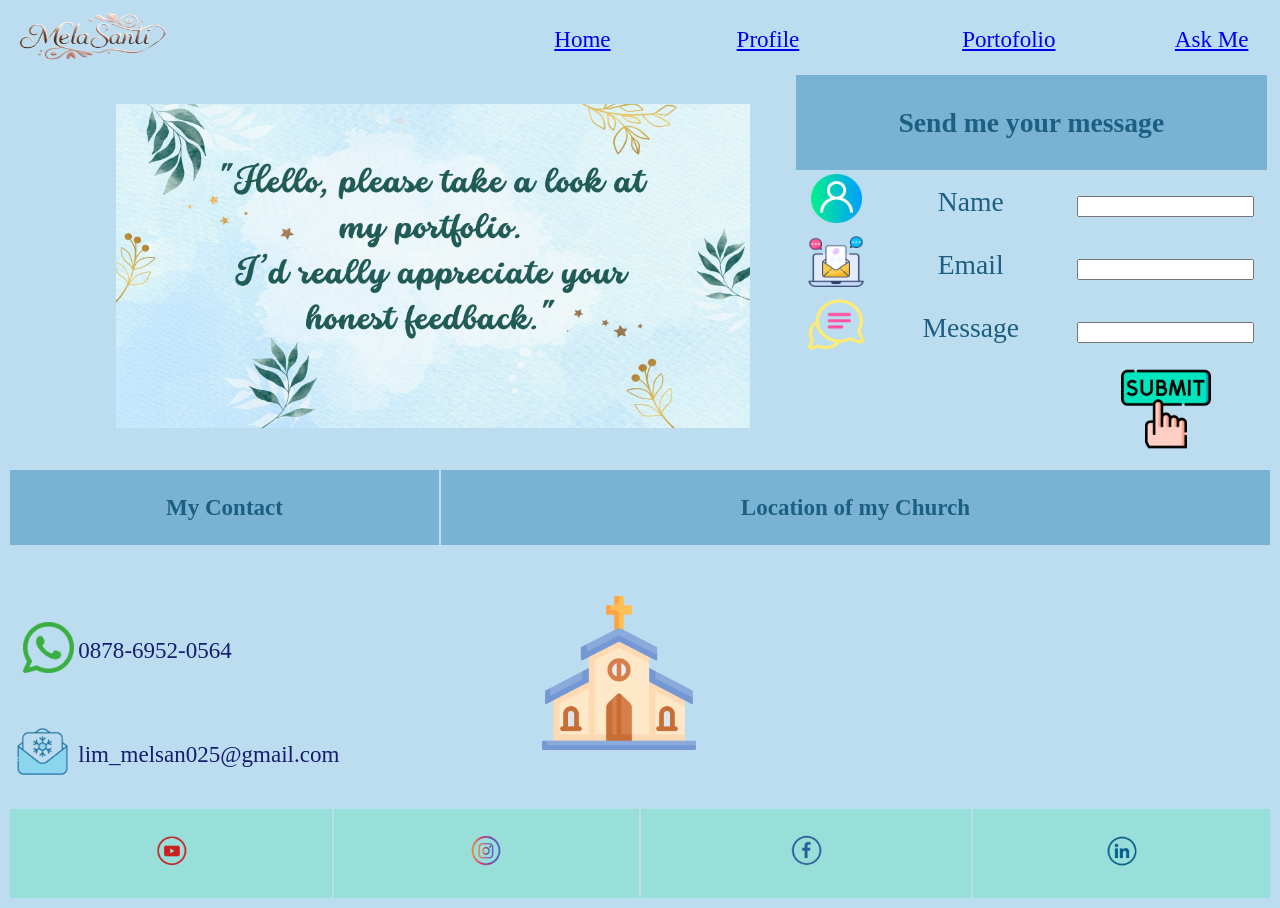
<file: Ask Me.html>
<!doctype html>
<html>
<head>
<meta charset="utf-8">
<title>Index</title>
<style type="text/css">
body {
    background-image: url();
    background-repeat: repeat;
}
body,td,th {
    font-size: larger;
    color: #161D6F;
    font-family: alex-brush;
    font-style: normal;
    font-weight: 400;
    text-align: center;
}
a {
    font-family: alex-brush;
    font-style: normal;
    font-weight: 400;
}
</style>
<!--The following script tag downloads a font from the Adobe Edge Web Fonts server for use within the web page. We recommend that you do not modify it.-->
<script>var __adobewebfontsappname__="dreamweaver"</script>
<script src="http://use.edgefonts.net/butterfly-kids:n4:default;alex-brush:n4:default.js" type="text/javascript"></script>

</head>

<body bgcolor="#BCDDEF">
<div class="mels">
  <table width="100%">
    <tbody>
      <tr>
        <td width="20" align="left" style="text-align: left"><img src="logo_mela_santi-removebg-preview.png" width="160" height="50" alt=""/></td>
        <td width="15" align="left" style="text-align: center"><strong><a href="index.html">Home</a></strong></td>
        <td width="15" align="left" style="text-align: center"><strong><a href="Profile.html">Profile</a></strong></td>
        <td width="15" align="left" style="text-align: center"><strong><a href="Portofolio.html">Portofolio</a></strong></td>
        <td width="15" align="left" style="text-align: center"><strong><a href="Ask Me.html">Ask Me</a></strong></td>
      </tr>
    </tbody>
  </table>
</div>
<div><span class="d">
  <table width="100%" border="0">
    <tbody>
      <tr>
        <td width="100%"><table width="100%" border="0">
            <tbody>
              <tr>
                <td width="48" height="93" style="text-align: center">&nbsp;</td>
                <td width="636" rowspan="5" style="text-align: center; color: #472405;"><p><img src="review.png" width="634" height="324" alt=""/></p></td>
                <td colspan="3" bgcolor="#7AB2D3" style="text-align: center; color: #1D5F83;"><strong>Send me your message</strong></td>
              </tr>
              <tr>
                <td width="48" style="text-align: center">&nbsp;</td>
                <td width="70" style="text-align: center"><img src="user.png" width="51" height="49" alt=""/></td>
                <td width="160" style="text-align: center; color: #1D5F83;">Name</td>
                <td width="160" style="text-align: center"><input name="textfield" type="text" id="textfield" autocomplete="off"></td>
              </tr>
              <tr>
                <td width="48" style="text-align: center">&nbsp;</td>
                <td width="70" style="text-align: center"><img src="message.png" width="56" height="51" alt=""/></td>
                <td width="160" style="text-align: center; color: #1D5F83;">Email</td>
                <td width="160" style="text-align: center"><input type="text" name="textfield2" id="textfield2"></td>
              </tr>
              <tr>
                <td width="48" style="text-align: center">&nbsp;</td>
                <td width="70" style="text-align: center"><img src="conversation.png" width="56" height="51" alt=""/></td>
                <td width="160" style="text-align: center; color: #1D5F83;">Message</td>
                <td width="160" style="text-align: center"><input name="textfield3" type="text" id="textfield3"></td>
              </tr>
              <tr>
                <td width="48" style="text-align: center">&nbsp;</td>
                <td width="70" style="text-align: center">&nbsp;</td>
                <td width="160" style="text-align: center">&nbsp;</td>
                <td width="160" style="text-align: center"><input name="imageField" type="image" id="imageField" src="submit.png" width="90" height="90"></td>
              </tr>
            </tbody>
        </table></td>
      </tr>
    </tbody>
  </table>
</span></div>
<div class="dd">
<table width="100%" border="0">
  <tbody>
    <tr>
      <td colspan="2" bgcolor="#7AB2D3" style="font-weight: 400; color: #1D5F83; text-align: center;"><strong>My Contact</strong></td>
      <td colspan="2" bgcolor="#7AB2D3" style="font-weight: 400; color: #1D5F83;"><p><strong>Location of my Church</strong></p></td>
    </tr>
    <tr>
      <td width="54" style="font-weight: 400; text-align: right;">&nbsp;</td>
      <td width="308" style="text-align: left"><span style="text-align: left"></span></td>
      <td width="304" rowspan="3" style="font-weight: 400"><img src="church.png" width="154" height="154" alt=""/></td>
      <td width="401" rowspan="3" style="font-weight: 400"><iframe src="https://www.google.com/maps/embed?pb=!1m18!1m12!1m3!1d3960.6467090685!2d107.56920351046554!3d-6.9327612930382205!2m3!1f0!2f0!3f0!3m2!1i1024!2i768!4f13.1!3m3!1m2!1s0x2e68ef54fa29ecdf%3A0xf21c89db44b2f21b!2sJl.%20Holis%20No.300%2C%20RW.13%2C%20Caringin%2C%20Kec.%20Bandung%20Kulon%2C%20Kota%20Bandung%2C%20Jawa%20Barat%2040212!5e0!3m2!1sen!2sid!4v1733823513091!5m2!1sen!2sid" width="400" height="250" style="border:0;" allowfullscreen="" loading="lazy" referrerpolicy="no-referrer-when-downgrade"></iframe></td>
    </tr>
    <tr>
      <td width="54" style="font-weight: 400; text-align: right;"><img src="whatsapp.png" width="51" height="51" alt=""/></td>
      <td style="text-align: left">0878-6952-0564<span style="text-align: center"></span></td>
    </tr>
    <tr>
      <td width="54" style="font-weight: 400"><span style="font-weight: 400; text-align: right;"><img src="greeting-card.png" width="51" height="51" alt=""/></span></td>
      <td style="text-align: left"><span style="font-weight: 400;"><span style="text-align: center"></span><span style="text-align: left"></span>lim_melsan025@gmail.com</span><span style="text-align: center"></span></td>
    </tr>
  </tbody>
</table>
  <table width="100%" border="0" dwcopytype="CopyTableRow">
    <tbody>
      <tr>
        <td nowrap="nowrap" bgcolor="#98DED9" style="color: #C7FFD8"><p style="text-align: center"><img src="YT-removebg-preview.png" alt="" width="38" height="33" usemap="#Map"/></p></td>
        <td nowrap="nowrap" bgcolor="#98DED9" style="color: #C7FFD8"><p style="text-align: center"><img src="IG-removebg-preview.png" alt="" width="36" height="35" usemap="#Map2"/></p></td>
        <td nowrap="nowrap" bgcolor="#98DED9" style="color: #C7FFD8"><p style="text-align: center"><img src="FB-removebg-preview.png" alt="" width="39" height="33" usemap="#Map3"/></p></td>
        <td nowrap="nowrap" bgcolor="#98DED9" style="color: #C7FFD8"><p style="text-align: center"><img src="LINKEDIN-removebg-preview.png" alt="" width="35" height="32" usemap="#Map4"/></p></td>
      </tr>
    </tbody>
</table>
  <map name="Map">
    <area shape="circle" coords="20,18,14" href="https://www.youtube.com/@liemelsan025" target="new">
  </map>
  <map name="Map2">
    <area shape="circle" coords="17,17,13" href="https://www.instagram.com/melasanti" target="new">
  </map>
  <map name="Map3">
    <area shape="circle" coords="21,17,16" href="https://web.facebook.com/lie.melsan/" target="new">
  </map>
  <map name="Map4">
  <map name="Map4">
    <area shape="circle" coords="18,16,15" href="https://www.linkedin.com/in/mela-santi-b41480275/" target="new">
  </map>
</file>
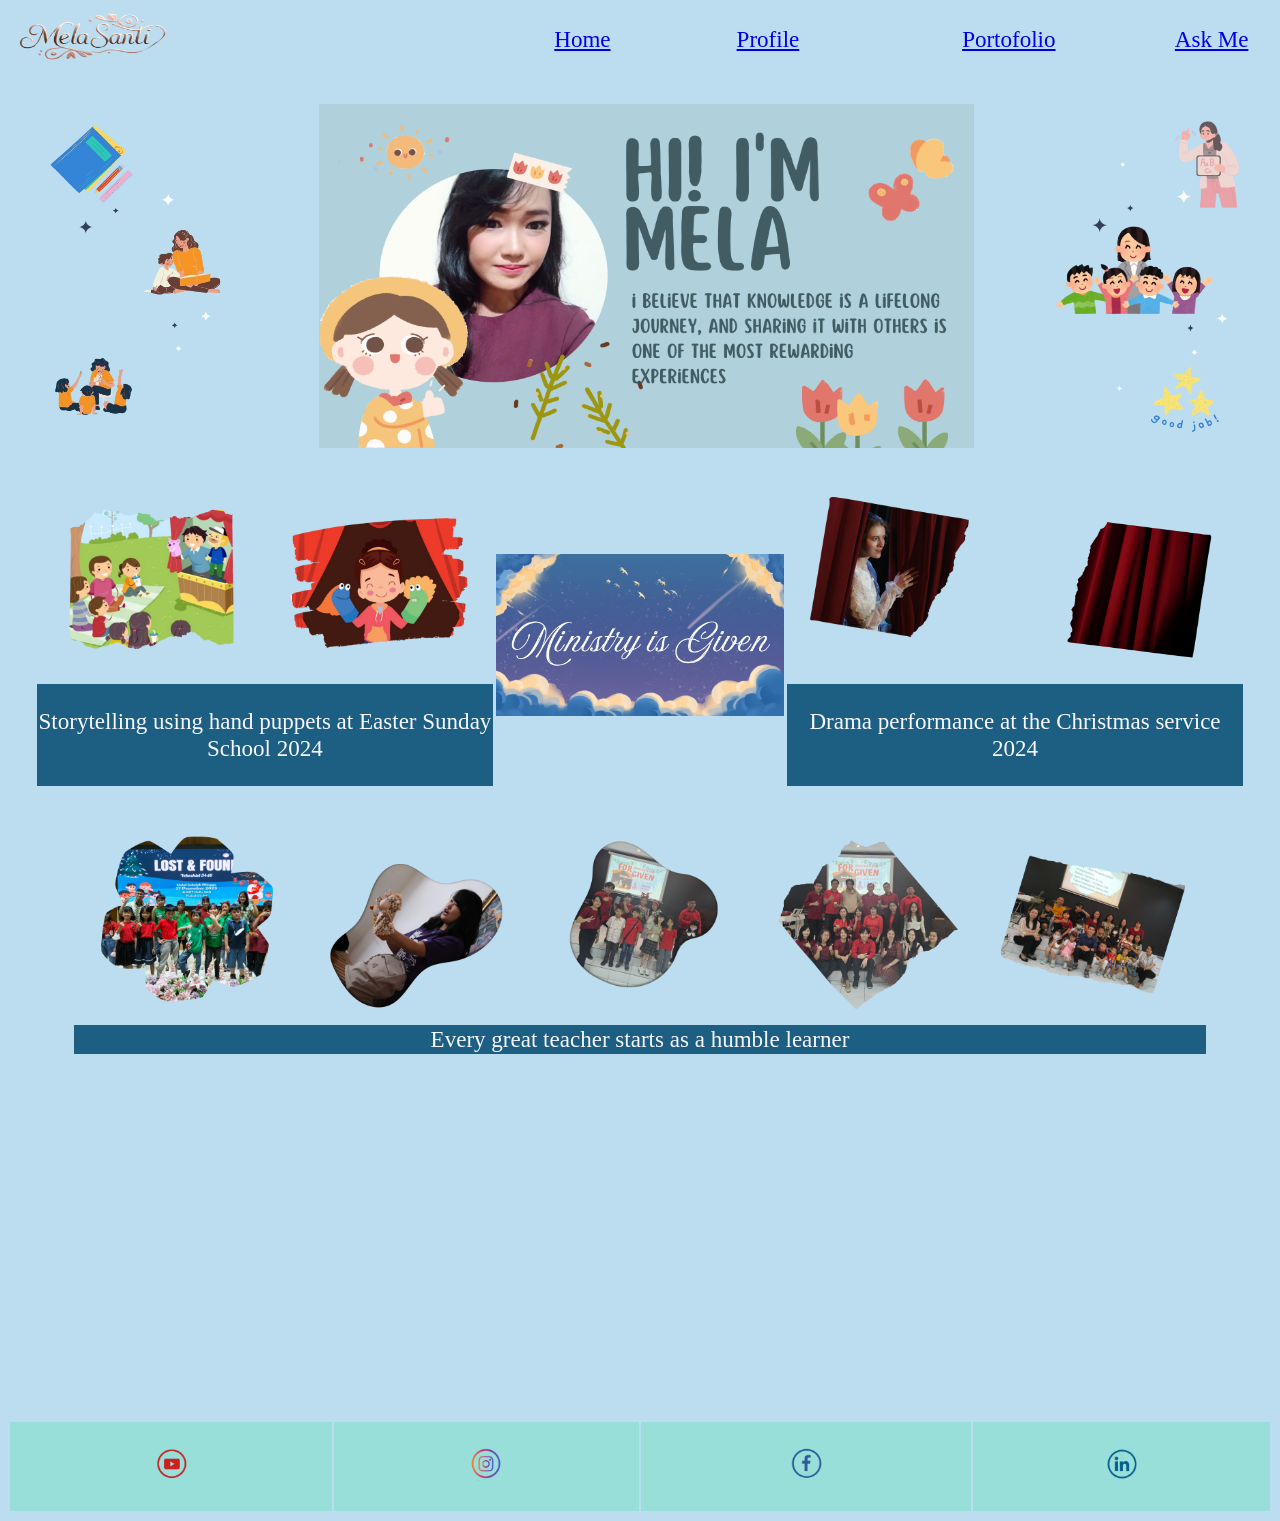
<file: Portofolio.html>
<!doctype html>
<html>
<head>
<meta charset="utf-8">
<title>Index</title>
<style type="text/css">
body {
    background-image: url();
    background-repeat: no-repeat;
}
body,td,th {
    font-size: larger;
    color: #F8F7FE;
    font-family: alex-brush;
    font-style: normal;
    font-weight: 400;
    text-align: center;
}
a {
    font-family: alex-brush;
    font-style: normal;
    font-weight: 400;
}
</style>
<!--The following script tag downloads a font from the Adobe Edge Web Fonts server for use within the web page. We recommend that you do not modify it.-->
<script>
var __adobewebfontsappname__="dreamweaver"
function MM_swapImgRestore() { //v3.0
  var i,x,a=document.MM_sr; for(i=0;a&&i<a.length&&(x=a[i])&&x.oSrc;i++) x.src=x.oSrc;
}
function MM_preloadImages() { //v3.0
  var d=document; if(d.images){ if(!d.MM_p) d.MM_p=new Array();
    var i,j=d.MM_p.length,a=MM_preloadImages.arguments; for(i=0; i<a.length; i++)
    if (a[i].indexOf("#")!=0){ d.MM_p[j]=new Image; d.MM_p[j++].src=a[i];}}
}

function MM_findObj(n, d) { //v4.01
  var p,i,x;  if(!d) d=document; if((p=n.indexOf("?"))>0&&parent.frames.length) {
    d=parent.frames[n.substring(p+1)].document; n=n.substring(0,p);}
  if(!(x=d[n])&&d.all) x=d.all[n]; for (i=0;!x&&i<d.forms.length;i++) x=d.forms[i][n];
  for(i=0;!x&&d.layers&&i<d.layers.length;i++) x=MM_findObj(n,d.layers[i].document);
  if(!x && d.getElementById) x=d.getElementById(n); return x;
}

function MM_swapImage() { //v3.0
  var i,j=0,x,a=MM_swapImage.arguments; document.MM_sr=new Array; for(i=0;i<(a.length-2);i+=3)
   if ((x=MM_findObj(a[i]))!=null){document.MM_sr[j++]=x; if(!x.oSrc) x.oSrc=x.src; x.src=a[i+2];}
}
</script>
<script src="http://use.edgefonts.net/butterfly-kids:n4:default;alex-brush:n4:default.js" type="text/javascript"></script>

</head>

<body bgcolor="#BCDDEF">
<div class="mels">
  <table width="100%">
    <tbody>
      <tr>
        <td width="20" align="left" style="text-align: left"><img src="logo_mela_santi-removebg-preview.png" width="160" height="50" alt=""/></td>
        <td width="15" align="left" style="text-align: center"><strong><a href="index.html">Home</a></strong></td>
        <td width="15" align="left" style="text-align: center"><strong><a href="Profile.html">Profile</a></strong></td>
        <td width="15" align="left" style="text-align: center"><strong><a href="Portofolio.html">Portofolio</a></strong></td>
        <td width="15" align="left" style="text-align: center"><strong><a href="Ask Me.html">Ask Me</a></strong></td>
      </tr>
    </tbody>
  </table>
</div>
<div></div>
<table width="100%" border="0">
  <tbody>
    <tr>
      <td width="20%">&nbsp;</td>
      <td width="61%" style="font-weight: 400">&nbsp;</td>
      <td width="19%">&nbsp;</td>
    </tr>
    <tr>
      <td width="20%"><img src="teacher-removebg-preview.png" width="193" height="324" alt=""/></td>
      <td width="61%" style="font-weight: 400"><img src="my portfolio.png" width="655" height="344" alt=""/></td>
      <td width="19%"><img src="teach-removebg-preview.png" width="197" height="339" alt=""/></td>
    </tr>
    <tr>
      <td width="20%">&nbsp;</td>
      <td width="61%" style="font-weight: 400">&nbsp;</td>
      <td width="19%">&nbsp;</td>
    </tr>
  </tbody>
</table>
<table width="100%" border="0">
  <tbody>
    <tr>
      <td width="2%">&nbsp;</td>
      <td width="18%"><a href="#" onMouseOut="MM_swapImgRestore()" onMouseOver="MM_swapImage('puppets','','I love you.png',0)"><img src="Puppets.png" alt="" width="184" height="184" id="puppets"></a></td>
      <td width="18%"><a href="#" onMouseOut="MM_swapImgRestore()" onMouseOver="MM_swapImage('story','','mon.png',0)"><img src="love child.png" alt="" width="184" height="184" id="story"></a></td>
      <td width="5%" rowspan="2"><img src="Ministry is Given.png" width="288" height="162" alt=""/></td>
      <td width="18%"><a href="#" onMouseOut="MM_swapImgRestore()" onMouseOver="MM_swapImage('drama','','drama1.png',0)"><img src="drama3.png" alt="" width="184" height="184" id="drama"></a></td>
      <td width="18%"><a href="#" onMouseOut="MM_swapImgRestore()" onMouseOver="MM_swapImage('drama2','','drama2.png',0)"><img src="drama4.png" alt="" width="184" height="167" id="drama2"></a></td>
      <td width="2%">&nbsp;</td>
    </tr>
    <tr>
      <td width="2%">&nbsp;</td>
      <td colspan="2" bgcolor="#1D5F83">Storytelling using hand puppets at  Easter Sunday School 2024</td>
      <td colspan="2" bgcolor="#1D5F83"><p>Drama performance at the Christmas service 2024</p></td>
      <td width="2%">&nbsp;</td>
    </tr>
    <tr>
      <td width="2%">&nbsp;</td>
      <td width="18%">&nbsp;</td>
      <td width="18%">&nbsp;</td>
      <td width="5%" bgcolor="#BCDDEF">&nbsp;</td>
      <td width="18%">&nbsp;</td>
      <td width="18%">&nbsp;</td>
      <td width="2%">&nbsp;</td>
    </tr>
  </tbody>
</table>
<table width="100%" border="0">
  <tbody>
    <tr>
      <td width="5%">&nbsp;</td>
      <td width="18%"><a href="#" onMouseOut="MM_swapImgRestore()" onMouseOver="MM_swapImage('sekolah','','15.png',0)"><img src="14.png" alt="" width="184" height="184" id="sekolah"></a></td>
      <td width="18%"><a href="#" onMouseOut="MM_swapImgRestore()" onMouseOver="MM_swapImage('anak','','13.png',0)"><img src="12.png" alt="" width="184" height="184" id="anak"></a></td>
      <td width="18%"><a href="#" onMouseOut="MM_swapImgRestore()" onMouseOver="MM_swapImage('teacher','','10.png',0)"><img src="11.png" alt="" width="194" height="194" id="teacher"></a></td>
      <td width="18%"><a href="#" onMouseOut="MM_swapImgRestore()" onMouseOver="MM_swapImage('Image17','','16.png',0)"><img src="17.png" alt="" width="184" height="184" id="Image17"></a></td>
      <td width="18%"><a href="#" onMouseOut="MM_swapImgRestore()" onMouseOver="MM_swapImage('guru','','18.png',0)"><img src="19.png" alt="" width="184" height="184" id="guru"></a></td>
      <td width="5%">&nbsp;</td>
    </tr>
    <tr>
      <td width="5%">&nbsp;</td>
      <td colspan="5" bgcolor="#1D5F83">Every great teacher starts as a humble learner</td>
      <td width="5%">&nbsp;</td>
    </tr>
    <tr>
      <td width="5%" height="33">&nbsp;</td>
      <td>&nbsp;</td>
      <td>&nbsp;</td>
      <td>&nbsp;</td>
      <td>&nbsp;</td>
      <td width="18%">&nbsp;</td>
      <td width="5%">&nbsp;</td>
    </tr>
  </tbody>
</table>
<table width="100%" border="0">
  <tbody>
    <tr>
      <td width="2%">&nbsp;</td>
      <td width="47%" rowspan="6"><iframe width="560" height="315" src="https://www.youtube.com/embed/ekjqt-HNVI0?si=H00g5XzG28WnNEFC" title="YouTube video player" frameborder="0" allow="accelerometer; autoplay; clipboard-write; encrypted-media; gyroscope; picture-in-picture; web-share" referrerpolicy="strict-origin-when-cross-origin" allowfullscreen></iframe></td>
      <td width="2%">&nbsp;</td>
      <td width="47%" rowspan="6"><iframe width="560" height="315" src="https://www.youtube.com/embed/x3ijn3kfR6I?si=6iJ2nKhAPnMPvirr" title="YouTube video player" frameborder="0" allow="accelerometer; autoplay; clipboard-write; encrypted-media; gyroscope; picture-in-picture; web-share" referrerpolicy="strict-origin-when-cross-origin" allowfullscreen></iframe></td>
      <td width="2%">&nbsp;</td>
    </tr>
    <tr>
      <td width="2%">&nbsp;</td>
      <td width="2%">&nbsp;</td>
      <td width="2%">&nbsp;</td>
    </tr>
    <tr>
      <td width="2%">&nbsp;</td>
      <td width="2%">&nbsp;</td>
      <td width="2%">&nbsp;</td>
    </tr>
    <tr>
      <td width="2%">&nbsp;</td>
      <td width="2%">&nbsp;</td>
      <td width="2%">&nbsp;</td>
    </tr>
    <tr>
      <td width="2%">&nbsp;</td>
      <td width="2%">&nbsp;</td>
      <td width="2%">&nbsp;</td>
    </tr>
    <tr>
      <td width="2%">&nbsp;</td>
      <td width="2%">&nbsp;</td>
      <td width="2%">&nbsp;</td>
    </tr>
  </tbody>
</table>
<div class="dd">
  <table width="100%" border="0" dwcopytype="CopyTableRow">
    <tbody>
      <tr>
        <td height="60" nowrap="nowrap" bgcolor="#98DED9" style="color: #C7FFD8"><p style="text-align: center"><img src="YT-removebg-preview.png" alt="" width="38" height="33" usemap="#Map"/></p></td>
        <td nowrap="nowrap" bgcolor="#98DED9" style="color: #C7FFD8"><p style="text-align: center"><img src="IG-removebg-preview.png" alt="" width="36" height="35" usemap="#Map2"/></p></td>
        <td nowrap="nowrap" bgcolor="#98DED9" style="color: #C7FFD8"><p style="text-align: center"><img src="FB-removebg-preview.png" alt="" width="39" height="33" usemap="#Map3"/></p></td>
        <td nowrap="nowrap" bgcolor="#98DED9" style="color: #C7FFD8"><p style="text-align: center"><img src="LINKEDIN-removebg-preview.png" alt="" width="35" height="32" usemap="#Map4"/></p></td>
      </tr>
    </tbody>
  </table>
  <map name="Map">
    <area shape="circle" coords="20,18,14" href="https://www.youtube.com/@liemelsan025" target="new">
  </map>
  <map name="Map2">
    <area shape="circle" coords="17,17,13" href="https://www.instagram.com/melasanti" target="new">
  </map>
  <map name="Map3">
    <area shape="circle" coords="21,17,16" href="https://web.facebook.com/lie.melsan/" target="new">
  </map>
  <map name="Map4">
  <map name="Map4">
    <area shape="circle" coords="18,17,14" href="https://www.linkedin.com/in/mela-santi-b41480275/" target="new">
  </map>
</file>
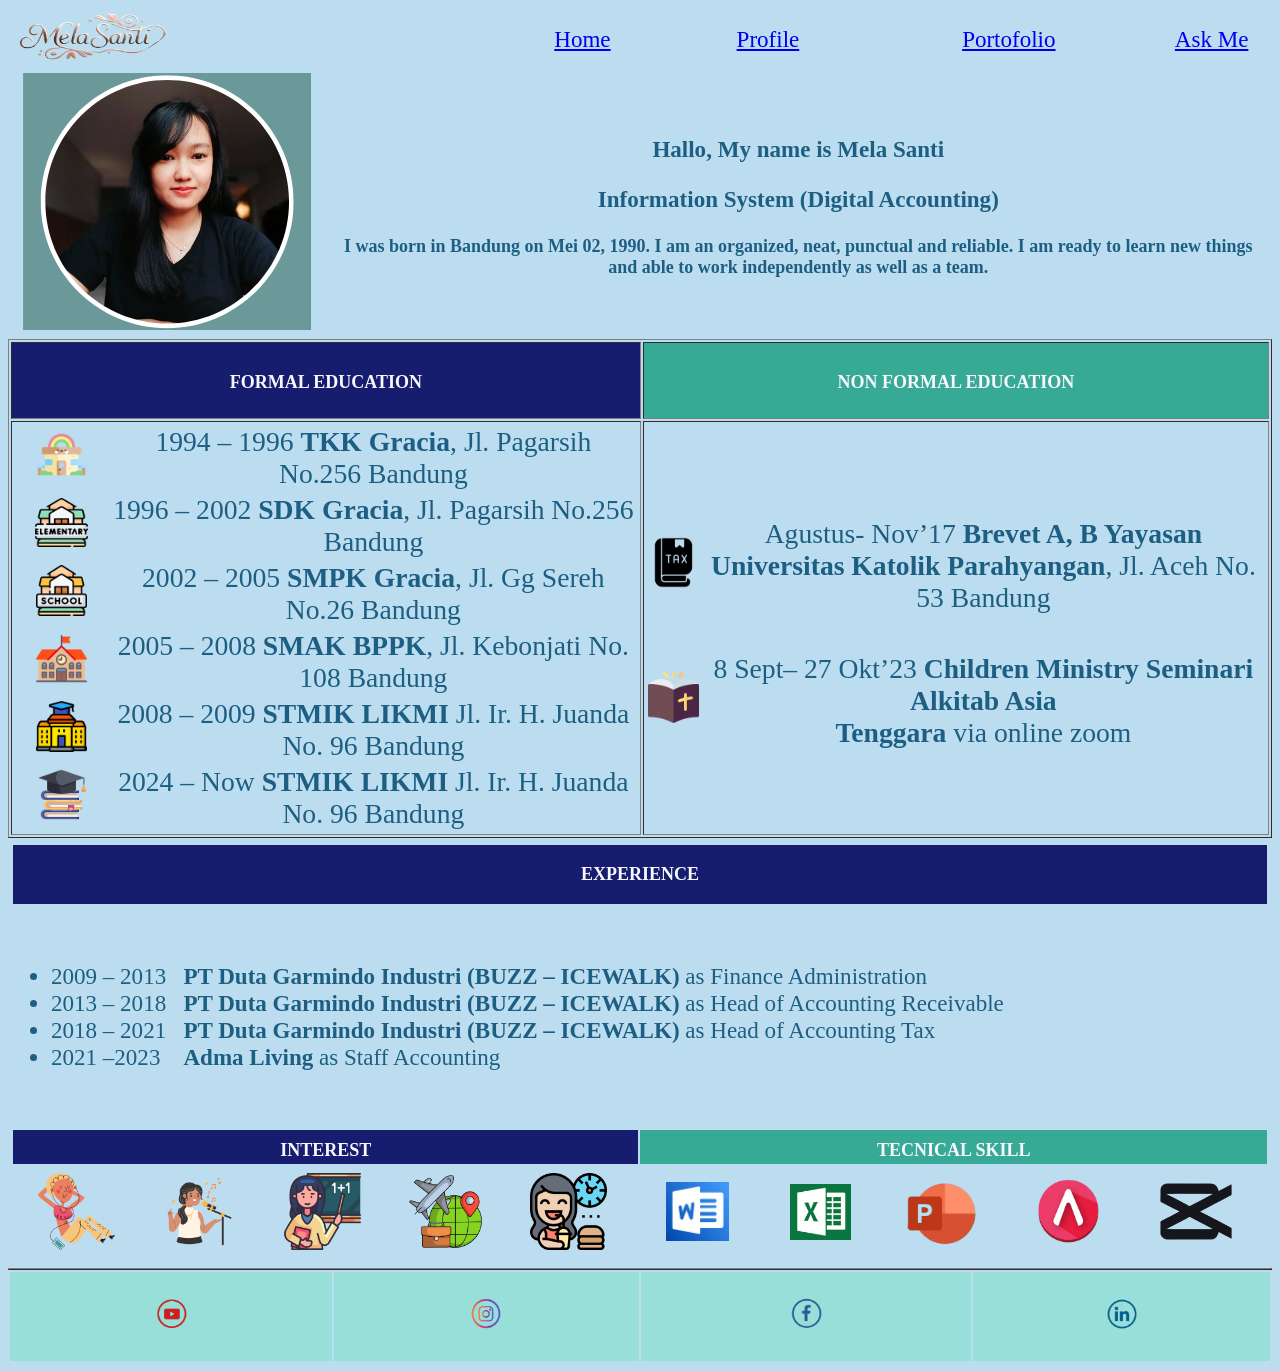
<file: Profile.html>
<!doctype html>
<html>
<head>
<meta charset="utf-8">
<title>Profile</title>
<!--The following script tag downloads a font from the Adobe Edge Web Fonts server for use within the web page. We recommend that you do not modify it.-->
<script>var __adobewebfontsappname__="dreamweaver"</script>
<script src="http://use.edgefonts.net/butterfly-kids:n4:default;alex-brush:n4:default.js" type="text/javascript"></script>

<style type="text/css">
body {
    background-image: url();
    background-repeat: no-repeat;
}
body,td,th {
    font-size: larger;
    color: #1D5F83;
    font-family: alex-brush;
    font-style: normal;
    font-weight: 400;
    text-align: center;
}
a {
    font-family: alex-brush;
    font-style: normal;
    font-weight: 400;
}
</style>
</head>

<body bgcolor="#BCDDEF">
<span style="color: #0B2F9F"></span>
<div class="mels">
  <table width="100%">
    <tbody>
      <tr>
        <td width="20" align="left" style="text-align: left"><img src="logo_mela_santi-removebg-preview.png" width="160" height="50" alt=""/></td>
        <td width="15" align="left" style="text-align: center; color: #161D6F;"><strong><a href="index.html">Home</a></strong></td>
        <td width="15" align="left" style="text-align: center; color: #161D6F;"><strong><a href="Profile.html">Profile</a></strong></td>
        <td width="15" align="left" style="text-align: center; color: #161D6F;"><strong><a href="Portofolio.html">Portofolio</a></strong></td>
        <td width="15" align="left" style="text-align: center; color: #161D6F;"><strong><a href="Ask Me.html">Ask Me</a></strong></td>
      </tr>
    </tbody>
  </table>
</div>
<div>
  <table width="100%" border="0">
    <tbody>
      <tr>
        <td width="25%"><img src="mels.png" width="288" height="257" alt=""/></td>
        <td width="75%" style="font-size: larger; font-family: Baskerville, 'Palatino Linotype', Palatino, 'Century Schoolbook L', 'Times New Roman', serif; color: #1D5F83;"><p style="text-align: center"><strong>Hallo, My name is Mela Santi</strong></p>
          <p style="text-align: center"><strong>Information System (Digital Accounting)</strong></p>
        <p style="text-align: center; font-size: large;"><strong>I was born in Bandung on Mei 02, 1990. I am an organized, neat, punctual and reliable. I am ready to learn new things and able to work independently as well as  a team.</strong></p></td>
      </tr>
    </tbody>
  </table>
</div>
<table width="100%" border="1">
  <tbody>
    <tr style="text-align: center; color: #F8F7FE;">
      <td width="536" bgcolor="#161D6F"><p><strong style="font-family: arizonia; font-size: 18px; color: #F8F7FE;">FORMAL EDUCATION</strong><span style="text-align: center; color: #F8F7FE; font-size: 18px;"><strong></strong></span></p></td>
      <td width="533" bgcolor="#37AA96"><strong style="font-family: arizonia; font-size: 18px; color: #F8F7FE;">NON FORMAL EDUCATION</strong><span style="text-align: center; color: #F8F7FE; font-size: 18px;"><strong></strong></span></td>
    </tr>
  </tbody>
  <tbody>
    <tr>
      <td><table width="100%" border="0">
        <tbody>
          <tr>
            <td width="15%"><img src="kindergarten.png" width="51" height="51" alt=""/></td>
            <td width="85%" style="color: #1D5F83">1994 – 1996 <strong>TKK</strong> <strong>Gracia</strong>, Jl.  Pagarsih No.256 Bandung</td>
          </tr>
          <tr>
            <td><img src="elementary-school.png" width="53" height="49" alt=""/></td>
            <td style="color: #1D5F83">1996 – 2002 <strong>SDK</strong> <strong>Gracia</strong>, Jl.  Pagarsih No.256 Bandung</td>
          </tr>
          <tr>
            <td><img src="school.png" width="51" height="51" alt=""/></td>
            <td style="color: #1D5F83"> 2002 – 2005 <strong>SMPK Gracia</strong>, Jl. Gg Sereh No.26  Bandung</td>
          </tr>
          <tr>
            <td><img src="high school.png" width="51" height="51" alt=""/></td>
            <td style="color: #1D5F83">2005 – 2008 <strong>SMAK BPPK</strong>, Jl. Kebonjati No. 108 Bandung </td>
          </tr>
          <tr>
            <td><img src="UNIVERSITY.png" width="51" height="51" alt=""/></td>
            <td style="color: #1D5F83">2008 – 2009 <strong>STMIK LIKMI </strong> Jl. Ir. H. Juanda No. 96 Bandung</td>
          </tr>
          <tr>
            <td><img src="graduation.png" width="51" height="51" alt=""/></td>
            <td style="color: #1D5F83">2024 – Now <strong>STMIK</strong> <strong>LIKMI </strong> Jl. Ir. H. Juanda No. 96 Bandung </td>
          </tr>
        </tbody>
      </table></td>
      <td><table width="100%" border="0">
          <tbody>
            <tr>
              <td height="162"><img src="TAX.png" width="51" height="51" alt=""/></td>
              <td>Agustus- Nov&rsquo;17 <strong>Brevet A, B Yayasan Universitas Katolik </strong><strong>Parahyangan</strong>, Jl. Aceh  No. 53 Bandung</td>
            </tr>
          </tbody>
        </table>
        <table width="100%" border="0">
          <tbody>
            <tr>
              <td><img src="bible.png" width="51" height="51" alt=""/></td>
              <td>8 Sept– 27 Okt&rsquo;23 <strong>Children Ministry</strong> <strong>Seminari Alkitab Asia</strong><br>
              <strong>Tenggara </strong>via online zoom</td>
            </tr>
          </tbody>
        </table>
      <p></p></td>
    </tr>
  </tbody>
</table>
<table width="100%" border="0">
  <tbody>
    <tr>
      <td height="35"><table width="100%" border="0">
        <tbody>
        <tr></tr>
        </tbody>
        <tbody>
          <tr>
            <td height="28" bgcolor="#161D6F"><p style="text-align: center; color: #F8F7FE; font-size: 18px;"><strong>EXPERIENCE</strong></p></td>
          </tr>
        </tbody>
        <tbody>
        </tbody>
      </table></td>
    </tr>
  </tbody>
  <tbody>
    <tr>
      <td height="214" style="text-align: left"><ul>
        <li>2009 – 2013   <strong>PT Duta  Garmindo Industri (BUZZ – ICEWALK)</strong> as Finance Administration</li>
        <li>2013 – 2018   <strong>PT Duta  Garmindo Industri (BUZZ – ICEWALK)</strong> as Head of Accounting Receivable        </li>
        <li>2018 – 2021   <strong>PT Duta Garmindo Industri (BUZZ – ICEWALK)</strong> as Head of Accounting Tax</li>
        <li>2021 –2023    <strong>Adma  Living</strong> as Staff Accounting</li>
      </ul>      </td>
    </tr>
  </tbody>
  <tbody>
    <tr>
      <td><table width="100%" border="0">
        <tbody>
          <tr style="text-align: center">
            <td width="534" bgcolor="#161D6F" style="text-align: center"><strong><span style="font-size: 18px; color: #F8F7FE;">INTEREST<span style="text-align: center"></span></span></strong></td>
            <td width="535" bgcolor="#37AA96" style="text-align: center"><strong><span style="font-size: 18px; color: #F8F7FE; text-align: center;">TECNICAL SKILL</span></strong></td>
          </tr>
        </tbody>
      </table>
        <table width="100%" border="0">
          <tbody>
            <tr>
              <td><table width="100%" border="0">
                <tbody>
                  <tr>
                    <td width="100" style="text-align: center"><img src="listening.png" width="77" height="77" alt=""/></td>
                    <td width="100" style="text-align: center"><img src="music.png" width="77" height="77" alt=""/></td>
                    <td width="100" style="text-align: center"><img src="female.png" width="77" height="77" alt=""/></td>
                    <td width="100" style="text-align: center"><img src="abroad.png" width="77" height="77" alt=""/></td>
                    <td width="100" style="text-align: center"><img src="break.png" width="77" height="77" alt=""/></td>
                  </tr>
                </tbody>
              </table></td>
              <td><table width="100%" border="0">
                <tbody>
                  <tr>
                    <td width="100" style="text-align: center"><img src="word logo.png" width="63" height="59" alt=""/></td>
                    <td width="100" style="text-align: center"><img src="excel.png" width="61" height="56" alt=""/></td>
                    <td width="100" style="text-align: center"><img src="Powerpointt.png" width="85" height="79" alt=""/></td>
                    <td width="100" style="text-align: center"><img src="accurate.png.png" width="79" height="69" alt=""/></td>
                    <td width="100" style="text-align: center"><img src="capcut.png" width="112" height="63" alt=""/></td>
                  </tr>
                </tbody>
              </table></td>
            </tr>
          </tbody>
      </table></td>
    </tr>
  </tbody>
  <tbody>
  </tbody>
  <tbody>
  </tbody>
</table>
<table width="100%" border="1">
  <tbody>
  </tbody>
  <tbody>
  </tbody>
</table>
<div class="dd">
  <table width="100%" border="0" dwcopytype="CopyTableRow">
    <tbody>
      <tr>
        <td nowrap="nowrap" bgcolor="#98DED9" style="color: #C7FFD8"><p style="text-align: center"><img src="YT-removebg-preview.png" alt="" width="38" height="33" usemap="#Map"/></p></td>
        <td nowrap="nowrap" bgcolor="#98DED9" style="color: #C7FFD8"><p style="text-align: center"><img src="IG-removebg-preview.png" alt="" width="36" height="35" usemap="#Map2"/></p></td>
        <td nowrap="nowrap" bgcolor="#98DED9" style="color: #C7FFD8"><p style="text-align: center"><img src="FB-removebg-preview.png" alt="" width="39" height="33" usemap="#Map3"/></p></td>
        <td nowrap="nowrap" bgcolor="#98DED9" style="color: #C7FFD8"><p style="text-align: center"><img src="LINKEDIN-removebg-preview.png" alt="" width="35" height="32" usemap="#Map4"/></p></td>
      </tr>
    </tbody>
  </table>
  <map name="Map">
    <area shape="circle" coords="20,18,14" href="https://www.youtube.com/@liemelsan025" target="new">
  </map>
  <map name="Map2">
    <area shape="circle" coords="17,17,13" href="https://www.instagram.com/melasanti" target="new">
  </map>
  <map name="Map3">
    <area shape="circle" coords="21,17,16" href="https://web.facebook.com/lie.melsan/" target="new">
  </map>
  <map name="Map4">
    <area shape="circle" coords="18,17,16" href="https://www.linkedin.com/in/mela-santi-b41480275/" target="new">
  </map>
</div>
</body>
</html>
</file>
